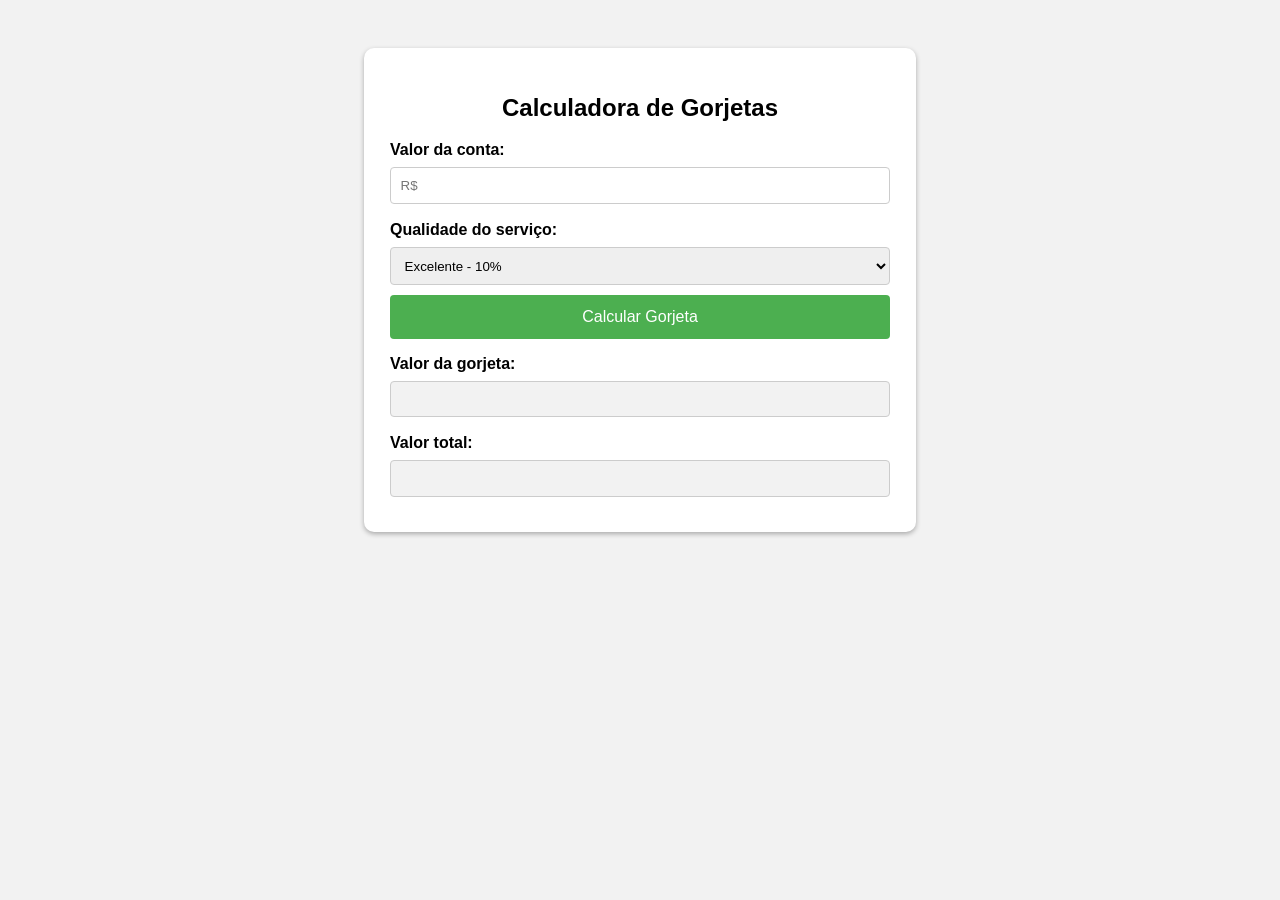
<file: index.html>
<!DOCTYPE html>
<html lang="pt-BR">
<head>
  <meta charset="UTF-8">
  <meta name="viewport" content="width=device-width, initial-scale=1.0">
  <title>Calculadora de Gorjetas</title>

  <link rel="stylesheet" href="styles.css">
  <script src="scripts.js" defer></script>
</head>
<body>
  <div class="calculator">
    <h2>Calculadora de Gorjetas</h2>
    <label for="billAmount">Valor da conta:</label>
    <input type="number" id="billAmount" name="billAmount" placeholder="R$">
    <label for="serviceQuality">Qualidade do serviço:</label>
    <select name="serviceQuality" id="serviceQuality">
      <option value="0.1"> Excelente - 10%</option>
      <option value="0.08"> Ótimo - 8%</option>
      <option value="0.05"> Bom - 5%</option>
      <option value="0.02"> Ruim - 2%</option>
    </select>
    <button id="calculateBtn">Calcular Gorjeta</button>
    <div class="result">
      <label for="tipAmount">Valor da gorjeta:</label>
      <input type="text" id="tipAmount" name="tipAmount" disabled>
      <label for="totalAmount">Valor total:</label>
      <input type="text" id="totalAmount" name="totalAmount" disabled>
    </div>
  </div>
</body>
</html>
</file>
<file: styles.css>
body {
  background-color: #f2f2f2;
  font-family: Arial;
}

.calculator {
  background-color: #fff;
  border-radius: 10px;
  box-shadow: 0 2px 5px rgba(0, 0, 0, 0.3);
  margin: 3rem auto;
  max-width: 500px;
  padding: 1.6rem;
}

h2 {
  text-align: center;
}

label {
  display: block;
  font-weight: bold;
  margin: .5rem 0;
}

input,
select {
  border: 1px solid #ccc;
  border-radius: 4px;
  box-sizing: border-box;
  margin-bottom: .6rem;
  padding: .6rem;
  width: 100%;
}

button {
  background-color: #4caf50;
  border: none;
  border-radius: 4px;
  color: #fff;
  cursor: pointer;
  font-size: 1rem;
  margin-bottom: .5rem;
  padding: .8rem;
  width: 100%;
  transition: .4s;
}

button:hover {
  background-color: #3e8e41;
}

input:disabled {
  background-color: #f2f2f2;
  color: #777;
}
</file>
